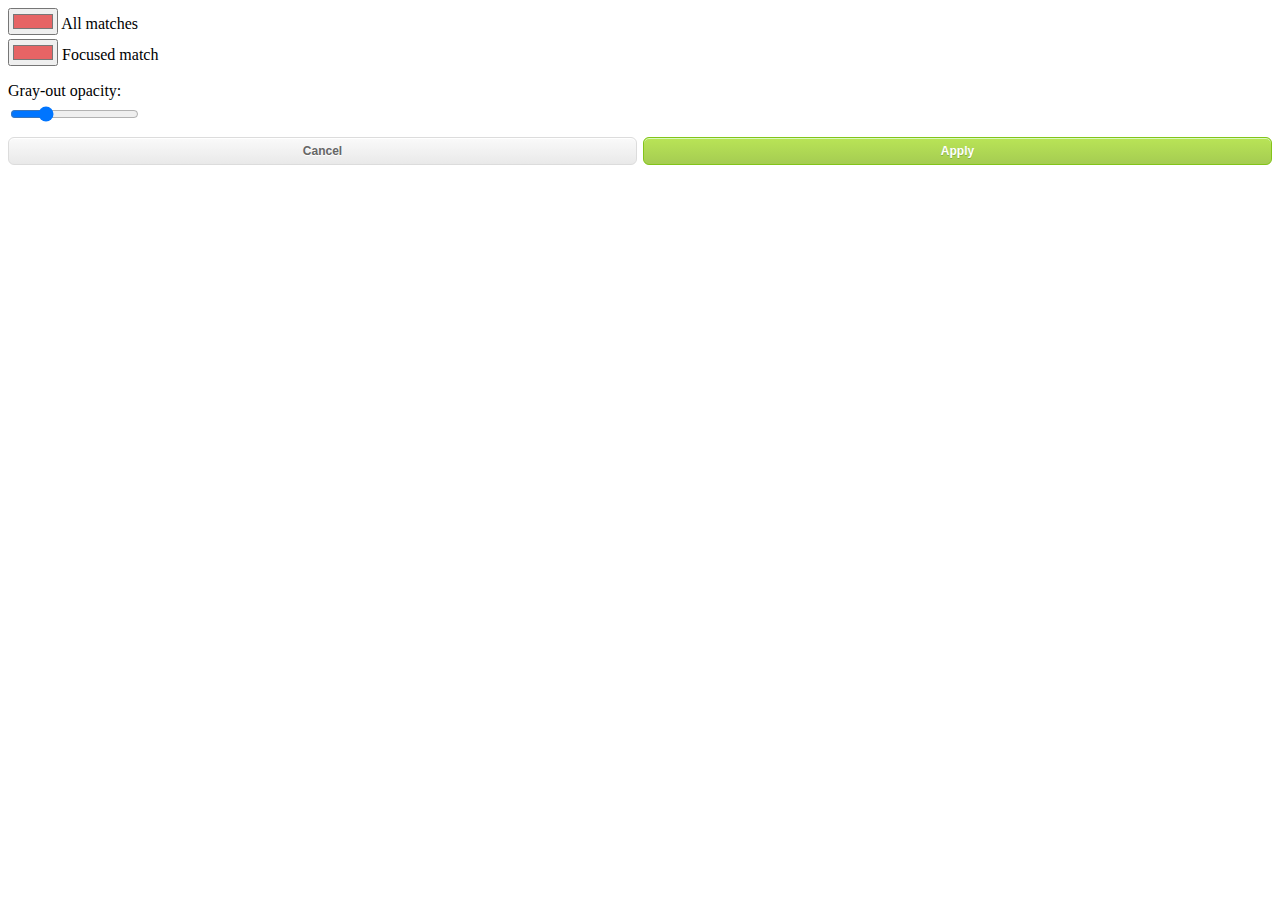
<file: main/popup.html>
<!DOCTYPE html>
<html>
    <head>
        <title>Search Highlighter</title>
        <meta charset="utf-8">
        <link rel="stylesheet" href="settings.css">
    </head>
    <body>
        <div>
            <input type="color" id="allMatchesHighlight" name="highlight"
                   value="#e66465">
            <label for="allMatchesHighlight">All matches</label>
        </div>

        <div>
            <input type="color" id="focusedMatchHighlight" name="highlight"
                   value="#e66465">
            <label for="focusedMatchHighlight">Focused match</label>
        </div>

        <p>Gray-out opacity: </p>
        <div class="slide-container">
            <input type="range" min="0" max="100" value="25" class="slider" id="gray-opacity">
        </div>

        <div id="buttons">
            <button id="cancel" class="cancelbutton">Cancel</button>
            <button id="apply" class="applybutton">Apply</button>
        </div>

        <script src="background.js"></script>
        <script src="settings.js"></script>
    </body>
</html>
</file>
<file: main/settings.css>
body {
    min-width: 170px;
}

.slide-container {
    width: 100%;
    margin-top: -12px;
}

.slider::-webkit-slider-thumb {
    -webkit-appearance: none; /* Override default look */
    appearance: none;
    width: 25px; /* Set a specific slider handle width */
    height: 25px; /* Slider handle height */
    background: #04AA6D; /* Green background */
    cursor: pointer; /* Cursor on hover */
}

.slider:hover {
    opacity: 1; /* Fully shown on mouse-over */
}

.cancelbutton {
    box-shadow:inset 0px 1px 0px 0px #ffffff;
    background:linear-gradient(to bottom, #f9f9f9 5%, #e9e9e9 100%);
    background-color:#f9f9f9;
    border-radius:6px;
    border:1px solid #dcdcdc;
    display:inline-block;
    cursor:pointer;
    color:#666666;
    font-family:Arial;
    font-size:12px;
    font-weight:bold;
    padding:6px 20px;
    text-decoration:none;
    text-shadow:0px 1px 0px #ffffff;
    margin-right: 3px;
}
.cancelbutton:hover {
    background:linear-gradient(to bottom, #e9e9e9 5%, #f9f9f9 100%);
    background-color:#e9e9e9;
}
.cancelbutton:active {
    position:relative;
    top:1px;
}

.applybutton {
    box-shadow:inset 0px 1px 0px 0px #d9fbbe;
    background:linear-gradient(to bottom, #b8e356 5%, #a5cc52 100%);
    background-color:#b8e356;
    border-radius:6px;
    border:1px solid #83c41a;
    display:inline-block;
    cursor:pointer;
    color:#ffffff;
    font-family:Arial;
    font-size:12px;
    font-weight:bold;
    padding:6px 20px;
    text-decoration:none;
    text-shadow:0px 1px 0px #86ae47;
    margin-left: 3px;
}
.applybutton:hover {
    background:linear-gradient(to bottom, #a5cc52 5%, #b8e356 100%);
    background-color:#a5cc52;
}
.applybutton:active {
    position:relative;
    top:1px;
}

#buttons {
    margin-top: 11px;
    display: grid;
    grid-template-columns: 1fr 1fr
}

#allMatchesHighlight {
    margin-bottom: 4px;
}

/*mark {*/
/*    background-color: yellow;*/
/*    color: black;*/
/*}*/
</file>
